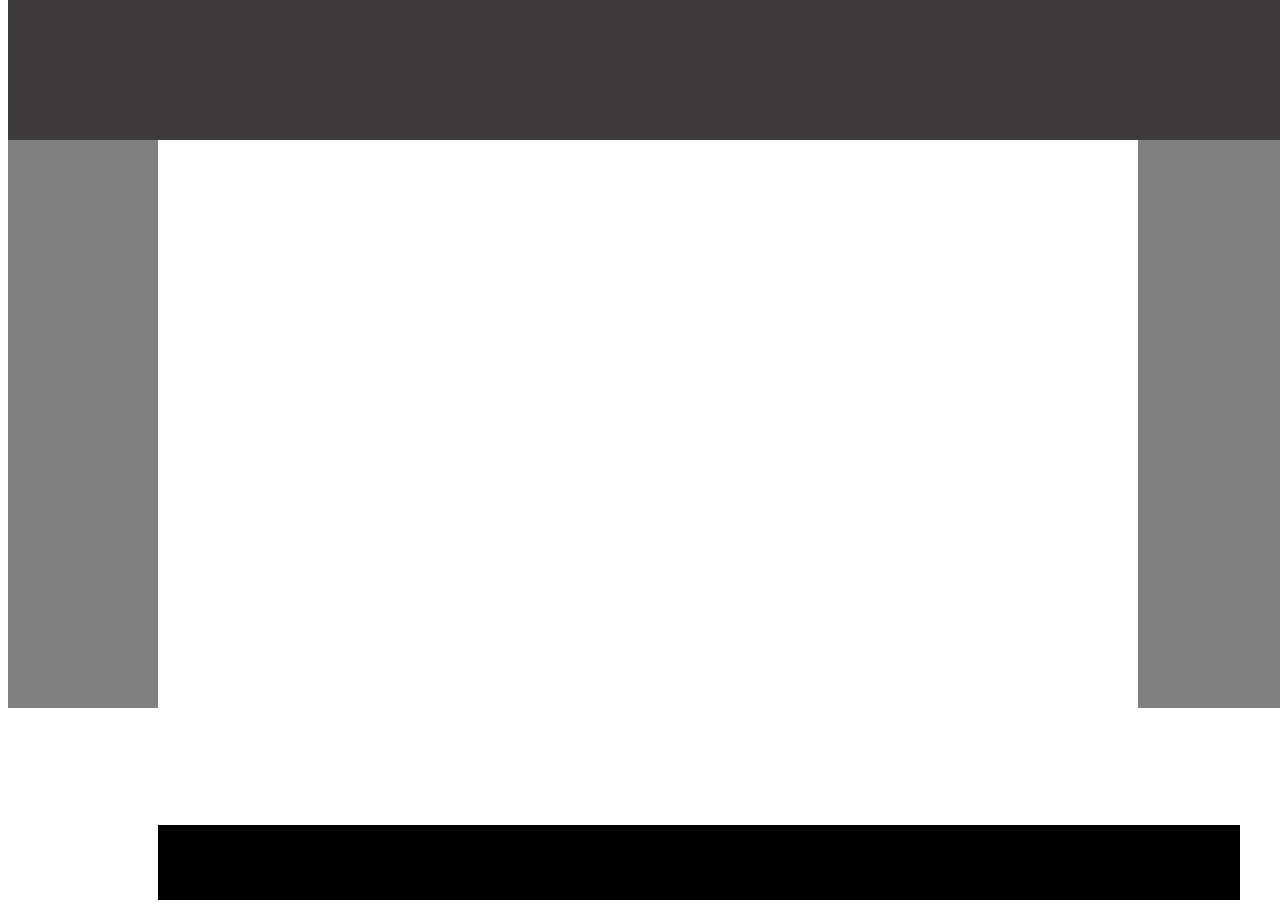
<file: drill-1/index.html>
<!DOCTYPE html>
<html lang="en">
    <head>
        <meta charset="UTF-8">
        <title>Practice</title>
        <link rel="stylesheet" href="index.css">
    </head>
<body>
<section class="bodyfooter">
    <header>

    </header>
<section class="rec-container">
    <div class="rectangle"> </div>
    <div class="rectangle"> </div>
</section>
   
<footer></footer>
</body>
</file>
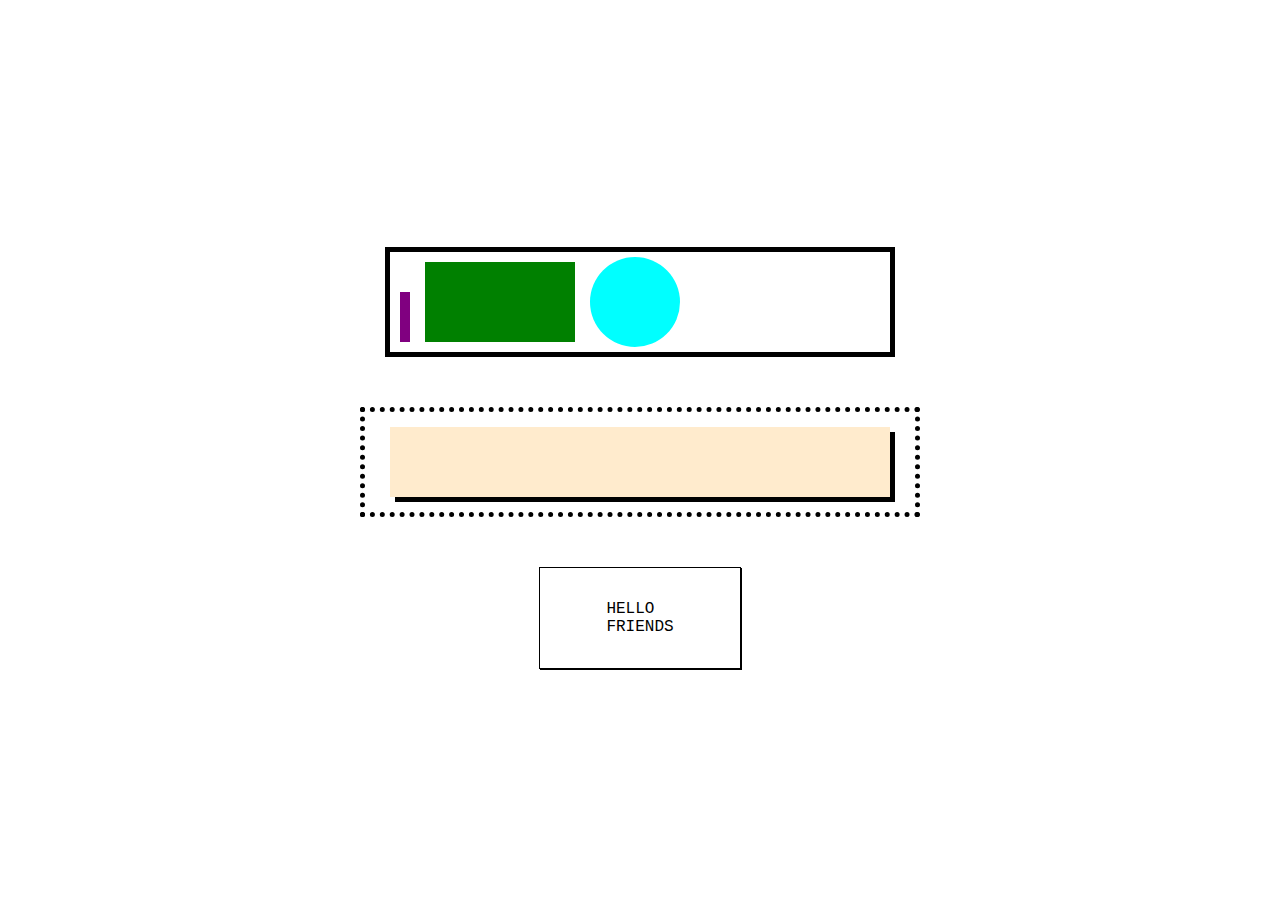
<file: drill-2/index.html>
<!DOCTYPE html>
<html lang="en">
    <head>
        <meta charset="UTF-8">
        <title>Practice</title>
        <link rel="stylesheet" href="index.css">
    </head>
<body>
<section class="container">
    <div class="colored-container">
        <div class="purple"> </div>
        <div class="green"></div>
        <div class="blue"></div>
    </div>
    <div class="blanche-container">
        <div class="blanche"> </div>
    </div>
    <div class="hello-container">
        <p>HELLO<br>FRIENDS</p>
    </div>
</section>
</body>
</file>
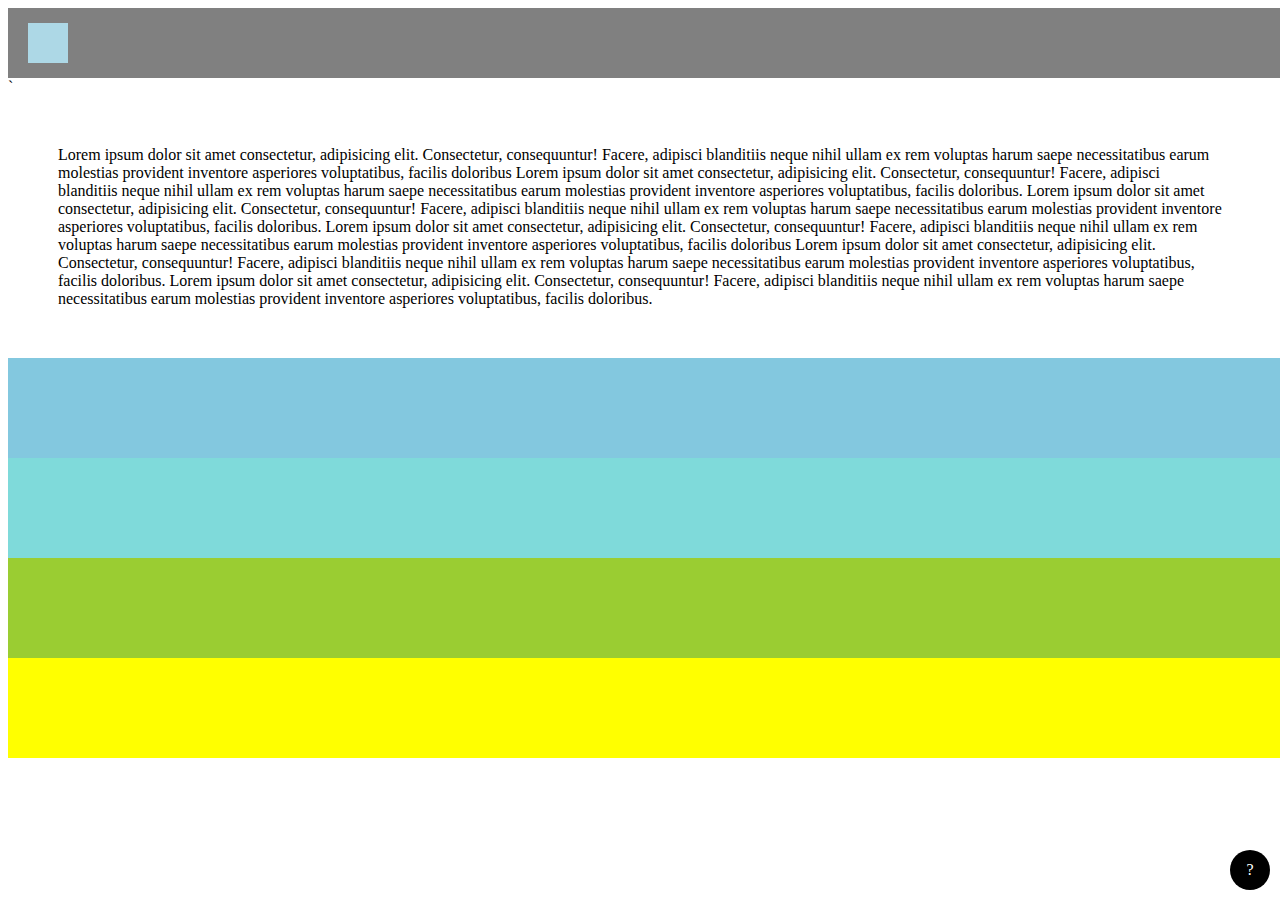
<file: drill-3/index.html>
<!-- be sure to look at the example gif as well -->
<!DOCTYPE html>
<html lang="en">
    <head>
        <meta charset="UTF-8">
        <title>Practice</title>
        <link rel="stylesheet" href="index.css">
    </head>
<body>
    <header>
        <div class="logo"></div>
    </header>
    <section class="container">
    <div class="paragraph">
        `<p>Lorem ipsum dolor sit amet consectetur, adipisicing elit. Consectetur, consequuntur! Facere, adipisci blanditiis neque nihil ullam ex rem voluptas harum saepe necessitatibus earum molestias provident inventore asperiores voluptatibus, facilis doloribus Lorem ipsum dolor sit amet consectetur, adipisicing elit. Consectetur, consequuntur! Facere, adipisci blanditiis neque nihil ullam ex rem voluptas harum saepe necessitatibus earum molestias provident inventore asperiores voluptatibus, facilis doloribus.
        Lorem ipsum dolor sit amet consectetur, adipisicing elit. Consectetur, consequuntur! Facere, adipisci blanditiis neque nihil ullam ex rem voluptas harum saepe necessitatibus earum molestias provident inventore asperiores voluptatibus, facilis doloribus.
        Lorem ipsum dolor sit amet consectetur, adipisicing elit. Consectetur, consequuntur! Facere, adipisci blanditiis neque nihil ullam ex rem voluptas harum saepe necessitatibus earum molestias provident inventore asperiores voluptatibus, facilis doloribus Lorem ipsum dolor sit amet consectetur, adipisicing elit. Consectetur, consequuntur! Facere, adipisci blanditiis neque nihil ullam ex rem voluptas harum saepe necessitatibus earum molestias provident inventore asperiores voluptatibus, facilis doloribus.
        Lorem ipsum dolor sit amet consectetur, adipisicing elit. Consectetur, consequuntur! Facere, adipisci blanditiis neque nihil ullam ex rem voluptas harum saepe necessitatibus earum molestias provident inventore asperiores voluptatibus, facilis doloribus.
            </p>
    </div>
    <div class="colors">
        <div class="blue"></div>
        <div class="green"></div>
        <div class="lemon"></div>
        <div class="yellow"></div>
    </div>
    <div class="bubble">
        ?
    </div>
</section>
</body>
</file>
<file: drill-1/index.css>
.bodyfooter{
    height: 100vh;
    display: flex;
    flex-direction: column;
    justify-content: space-between;
}

header{
    position: absolute;
    top: 0;
    width: 100vw;
    height:140px;
    background-color: rgb(63, 59, 59);
}

footer{
    position: fixed;
    bottom: 0;
    margin-left: 150px;
    width: 1082px;
    height: 75px;
    background-color: black;
}
.rec-container{
    margin: 0;
    width: 100vw;
    height: 750px;
    display: flex;
    justify-content: space-between;
    align-items: flex-start;
}

.rectangle{
    margin-top: 0;
    width: 150px;
    height: 700px;
    background-color: grey;
}
</file>
<file: drill-2/index.css>
.container{
    height: 100vh;
    display: flex;
    flex-direction: column;
    justify-content: center;
    align-items: center;
}

.colored-container{
    display: flex;
    width:500px;
    height: 100px;
    border: 5px solid black;
    justify-content: flex-start;
    align-items: center;
}

.purple{
    margin-top: 30px;
    width: 10px;
    height: 50px;
    background-color: purple;
    margin-left: 10px;
}

.green{
    height: 80px;
    width: 150px;
    background-color: green;
    margin-left: 15px;
}

.blue{
    height: 90px;
    width: 90px;
    background-color: aqua;
    border-radius: 100%;
    margin-left: 15px;
}

.blanche-container{
    display: flex;
    align-items: center;
    justify-content: center;
    margin-top: 50px;
    width:550px;
    height: 100px;
    border: 5px dotted black;
}

.blanche{
    height: 70px;
    width: 500px;
    background-color: blanchedalmond;
    margin:10px;
    box-shadow: 5px 5px black;
}

.hello-container{
    display: flex;
    align-items: center;
    justify-content: center;
    margin-top: 50px;
    height: 100px;
    width: 200px;
    border: 1px ridge black;
    box-shadow: 1px 1px black;
}

p{
    font-family: 'Courier New', Courier, monospace;
}
</file>
<file: drill-3/index.css>
header{
    display: flex;
    align-items: center;
    height: 70px;
    width: 100vw;
    background-color: grey;
}

p{
    margin: 50px;
}

.logo{
    width: 40px;
    height: 40px;
    background-color: lightblue;
    margin-left: 20px;
}

.blue{
    height: 100px;
    width:100vw;
    background-color:rgb(131, 200, 223);
}
.green{
    height: 100px;
    width:100vw;
    background-color:rgb(127, 218, 218);
}
.lemon{
    height: 100px;
    width:100vw;
    background-color: yellowgreen;
}
.yellow{
    height: 100px;
    width:100vw;
    background-color: yellow;
}


.bubble {
    color: white;
    position: fixed;
    right: 10px;
    bottom: 10px;
    width: 40px;
    height: 40px;
    border-radius: 50%;
    background-color: black;
    display: flex;
    justify-content: center;
    align-items: center;
  }
</file>
